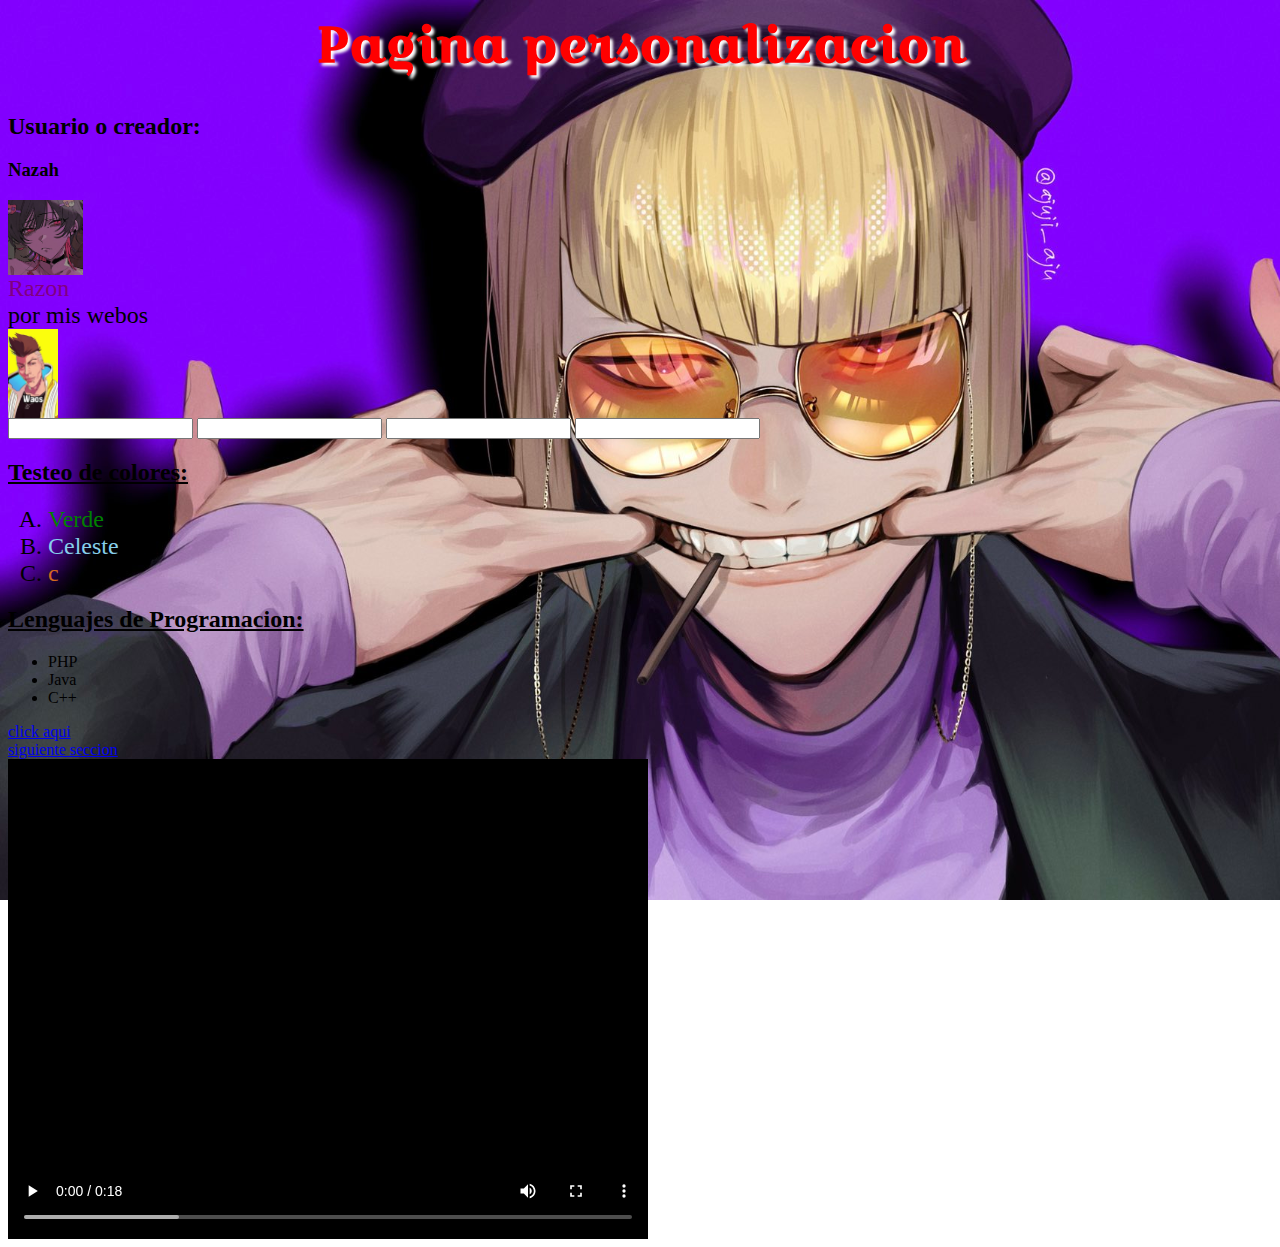
<file: proyecto.html/index.html>
<html>
<title>
    testeo
</title>

<body>
    <h1 class="titulo">
        Pagina personalizacion
    </h1>
    <h2 class="nombre">
        Usuario o creador:
    </h2>
    <h3 href="/proyecto.html/pag2.html" class="fotoperfil" <link rel="preconnect" href="https://fonts.googleapis.com">
        <link rel="preconnect" href="https://fonts.gstatic.com" crossorigin>
        <link href="https://fonts.googleapis.com/css2?family=Croissant+One&display=swap" rel="stylesheet">
        Nazah
    </h3>
    <img src="/Multimedia/imagenes/foto de anime.png" alt="aea" style="width: 75px;">

    <br>
    <font size="5" color="Purple">Razon</font size="10" color="green">
    <br>
    <font size="5">por mis webos</font>
    <br>
    <img src="/Multimedia/imagenes/waos.jpeg" style="width: 50px;" <hr>
    <br>
    <form>
        <input type="text">
        <input type="password">
        <input type="number">
        <input type="email">
    </form>
    <!--tamaño de fuente definidos-->
    <h2><u>Testeo de colores:</u></h2>


    <ol type="A">
        <font size="5">
            <li>
                <font color="green">Verde</font>
            </li>
            <li>
                <font color="skyblue">Celeste</font>
            </li>
            <li>
                <font style="color:chocolate">c</font>
            </li>
        </font>
    </ol>


    <h2><u>Lenguajes de Programacion:</u></h2>

    <ul>
        <font>
            <li>PHP</li>
            <li>Java</li>
            <li>C++</li>
        </font>
    </ul>

    <link rel="stylesheet" href="/Css/fondo.css">
    <a href="https://es.wikipedia.org/wiki/Imagen">click aqui</a>
    <br>
    <a href="pag2.html" target="_blank">siguiente seccion</a>
    <br>
    <video src="/Multimedia/Video/repositorio.mp4" controls></video>
    <br>


</body>


</html>
</file>
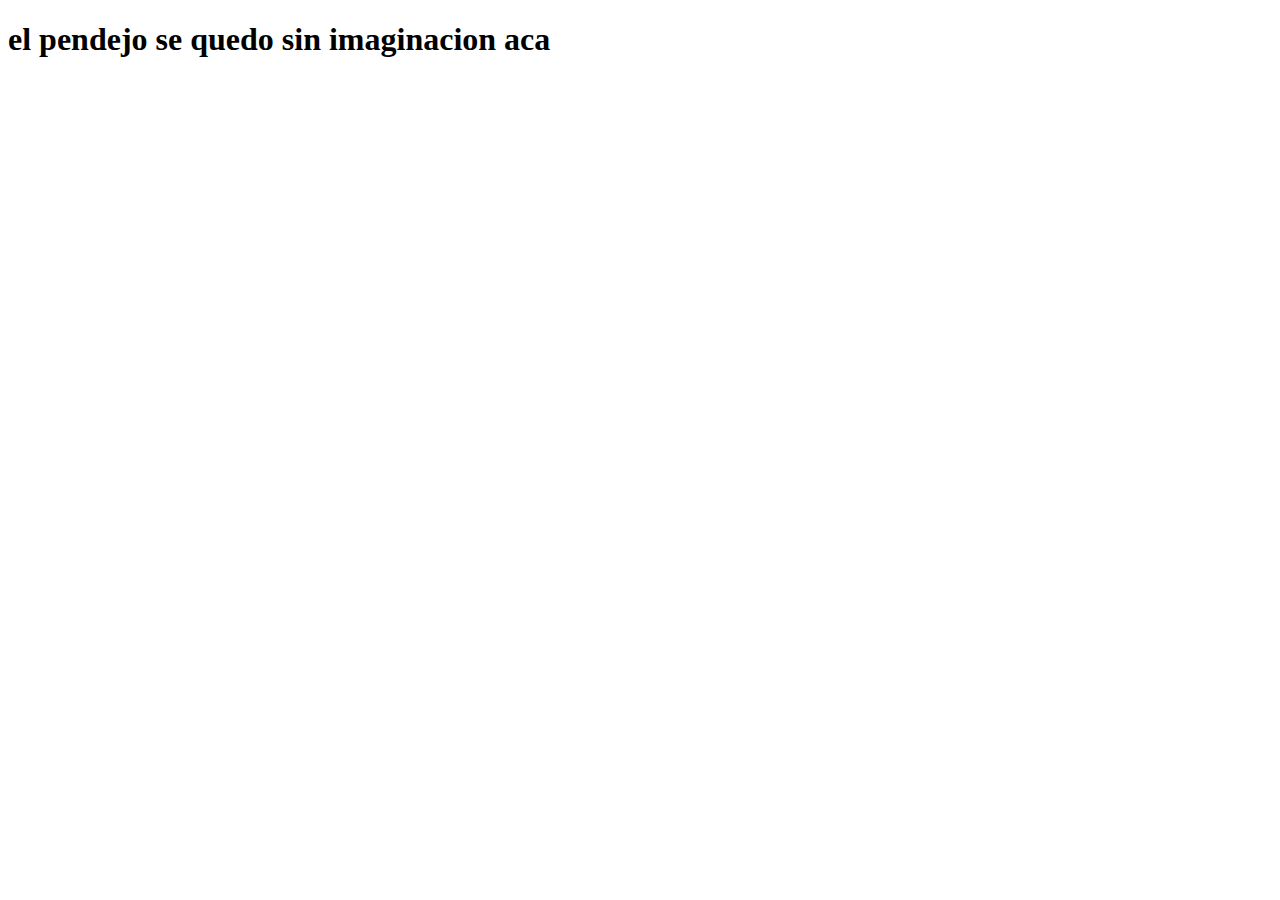
<file: proyecto.html/pag2.html>
<!DOCTYPE html>
<html lang="en">
<head>
    <meta charset="UTF-8">
    <meta name="viewport" content="width=device-width, initial-scale=1.0">
    <title>aun pensando</title>
</head>
<body>
    <h1>el pendejo se quedo sin imaginacion aca </h1>
</body>
</html>
</file>
<file: Css/fondo.css>
.titulo{
    text-align: center;
    color: rgb(255, 0, 0);
    font-size: 50px;
    font-family: 'Croissant One', cursive; 
    text-shadow: 3px 3px 3px #fff;
}
.nombre:hover {
    color: yellow;
    font-size: 20px;
}

.fotoperfil:hover { /* en el termino hover se debe tener cuidado con los espacios*/ 
    color: yellow;
}

body {
    background-image: url("/Multimedia/imagenes/ajuji_aju-1662749771701059584-20230528_041652-img1.jpg");
    background-size: cover;
    background-attachment: fixed;

}
</file>
